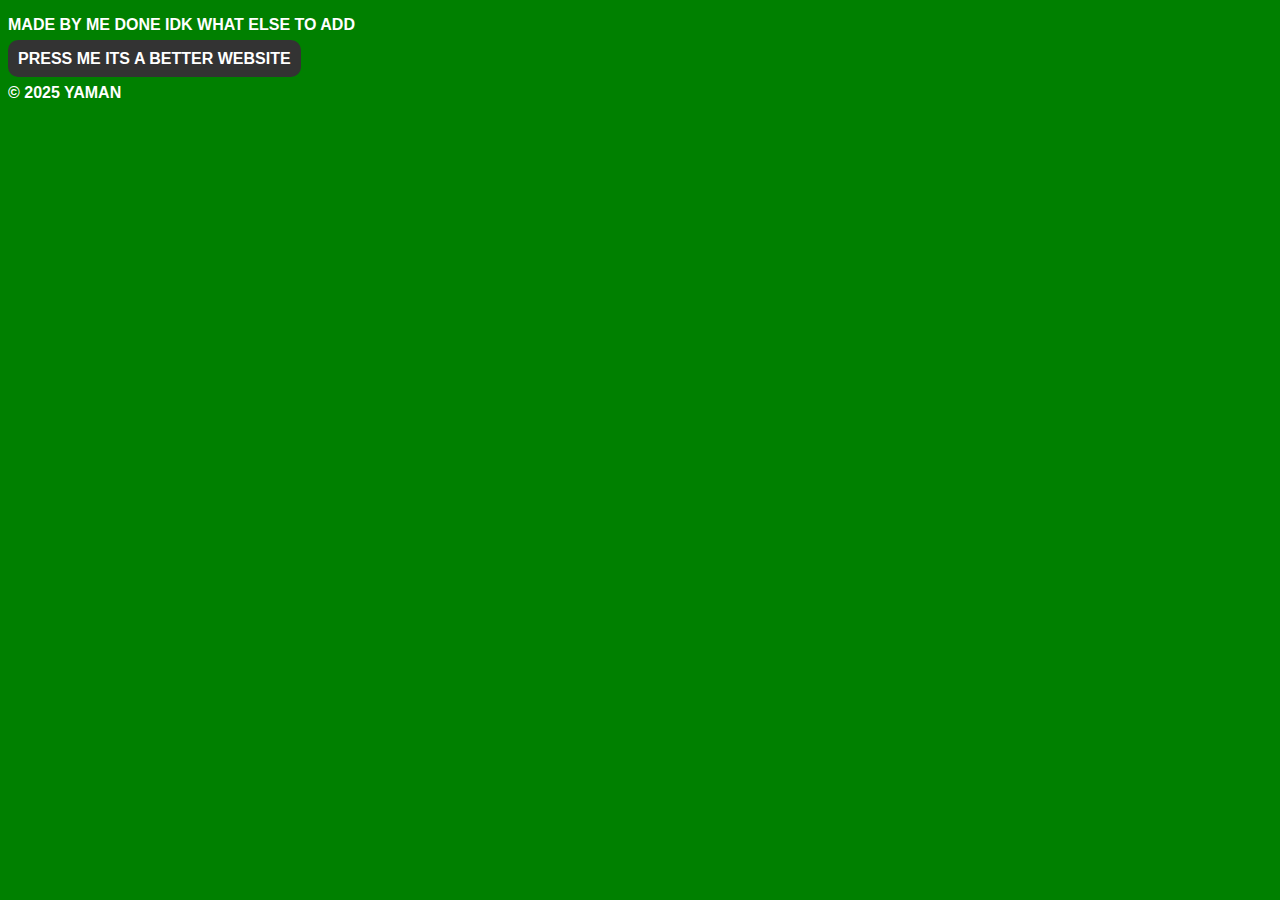
<file: about.html>
<!DOCTYPE html>
<html lang="en">
<head>
    <meta charset="UTF-8">
    <meta name="viewport" content="width=device-width, initial-scale=1.0">
    <title>About Us</title>
    <link rel="stylesheet" href="uneversalstyle.css">
</head>
<body>

    <p>Made by me done IDK what else to add</p>
    <a class="item2" href="index.html">Press Me Its a better website</a>
    <p>&copy; 2025 Yaman</p>
</body>
</html>
</file>
<file: uneversalstyle.css>
body{
            background-color: green;
            text-transform: uppercase;
            color: white;
            font-family: 'Segoe UI', Tahoma, Geneva, Verdana, sans-serif;
            text-decoration: none;
            font-weight: bold;
        }
        h1{
            text-align: center;
            text-decoration: underline;
            text-transform: capitalize;
        }
        .carousel-container {
            justify-content: center;
            align-items: center;
            height: auto;
            width: 25%;

        }
        .myslides{
            display: none;
            max-width: 100%;
            max-height: 100%;
        }
        .nav {
            background-color: #333;
            padding: 10px;
            border-radius: 15px;
            box-shadow: 4px 4px 12px rgba(0, 0, 0, 0.2);
            width: 15%;
        }
        .item2{
            background-color: #333;
            border-radius: 10px;
            color: white;
            padding: 10px;
            text-decoration: none;
        }
        .item{
            background-color: #333;
            border-radius: 10px;
            color: white;
            text-decoration: none;
        }
</file>
